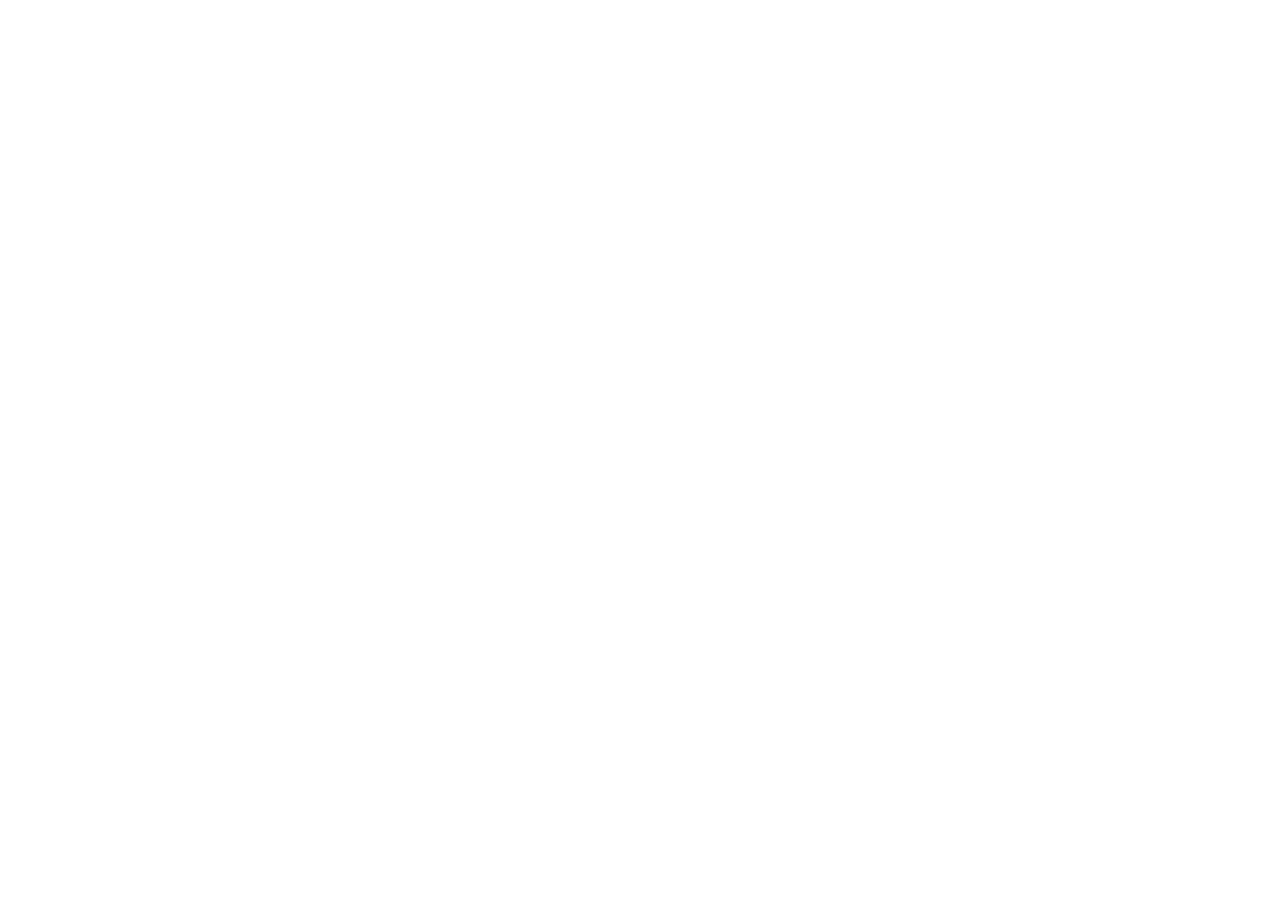
<file: olderFiles/animation.html>
<!DOCTYPE html>
<head>

</head>
<body>
  <svg class="graphic graphic--nao" width="300%" height="100%" viewBox="0 0 1200 60" preserveAspectRatio="none">
    <path d="M0,56.5c0,0,298.666,0,399.333,0C448.336,56.5,513.994,46,597,46c77.327,0,135,10.5,200.999,10.5c95.996,0,402.001,0,402.001,0"></path>
  </svg>
</body>
</html>
</file>
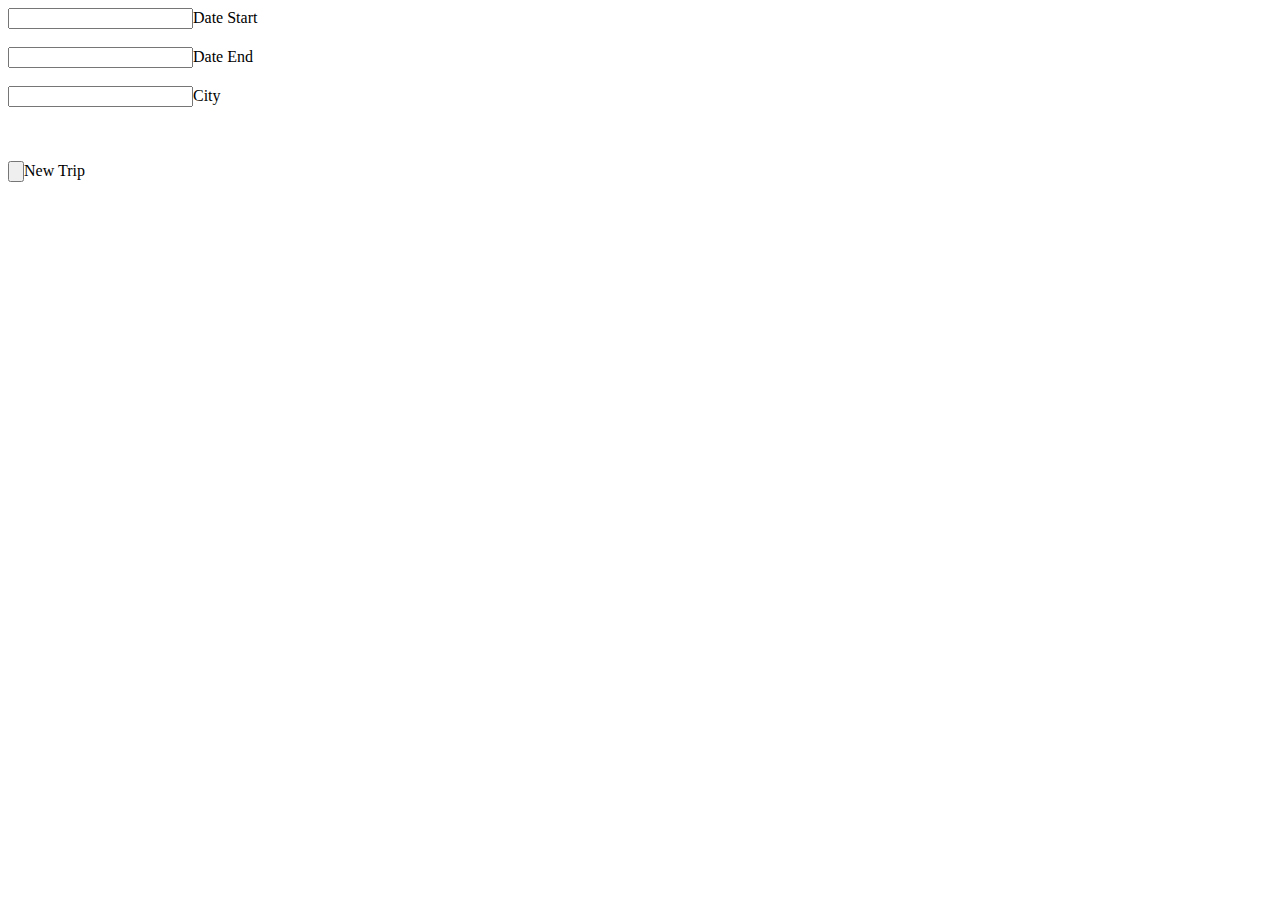
<file: olderFiles/mariotesting.html>
<!DOCTYPE html>
<html lang="en">
<head>
    <meta charset="UTF-8">
    <meta name="viewport" content="width=device-width, initial-scale=1.0">
    <meta http-equiv="X-UA-Compatible" content="ie=edge">
    <title>tripPlanner</title>
    <script src="https://cdnjs.cloudflare.com/ajax/libs/jquery/3.2.1/jquery.min.js"></script>
</head>
<body>
    <input type="text" id="tripStartDate">Date Start<br><br>
    <input type="text" id="tripEndDate">Date End<br><br>
    <input type="text" id="tripLocation">City<br><br><br><br>
    <!--<input type="text" id="state">State<br><br><br><br>
    <input type="text" id="tDo">To Do<br><br>
    <input type="text" id="tEat">To Eat<br><br><br><br>-->
    <input type="button" id="newbtn">New Trip<br><br><br><br>
    <!--<input type="button" id="actbtn">New Activity-->

    <script src="localStorageFunctions.js"></script>
    
</body>
</html>
</file>
